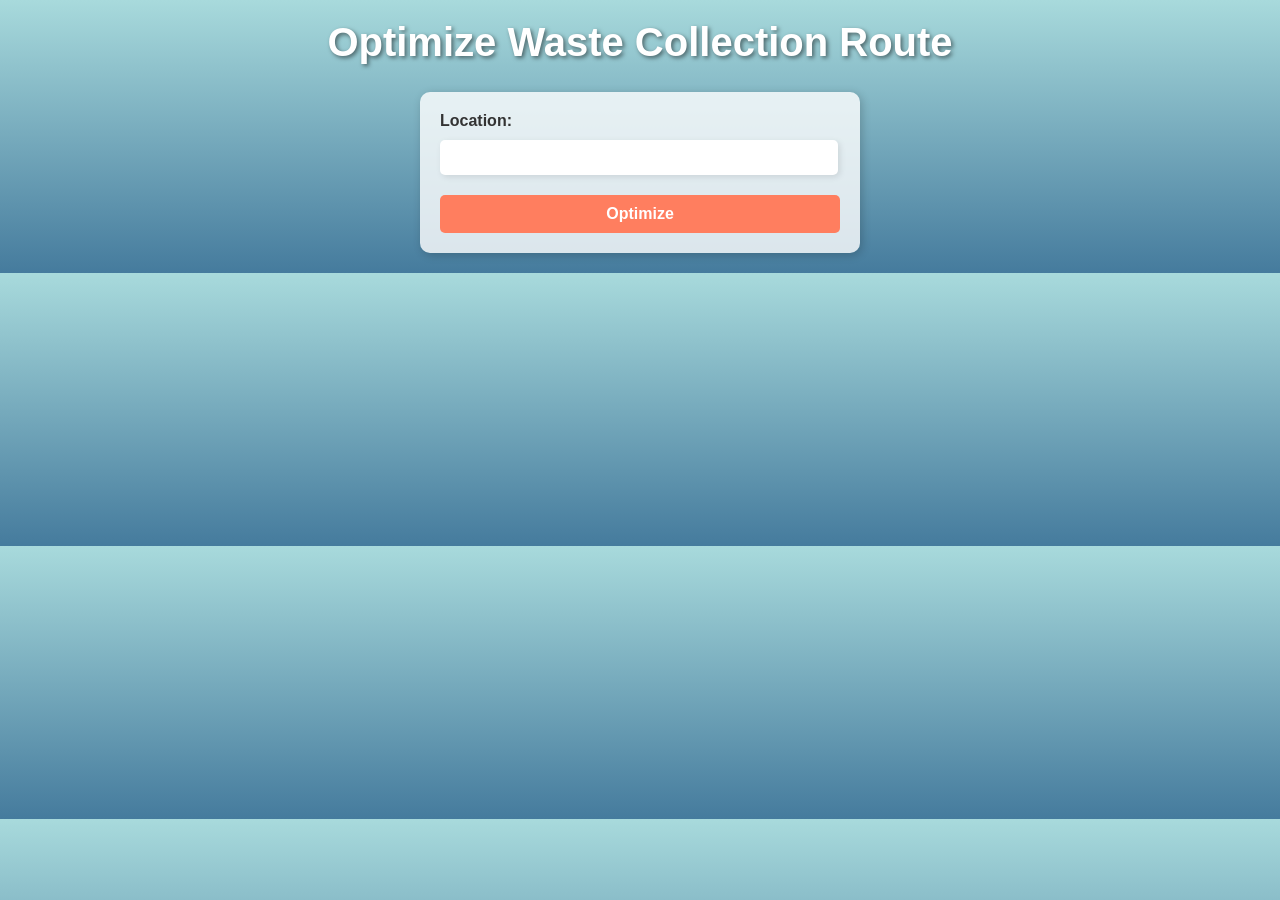
<file: Eco flow Waste Management/templates/optimize_route.html>
<!DOCTYPE html>
<html>
<head>
    <title>Optimize Waste Collection Route</title>
    <style>
        body {
            font-family: Arial, sans-serif;
            background: linear-gradient(to bottom, #a8dadc, #457b9d);
            color: #1d3557;
            margin: 0;
            padding: 0;
        }
    
        h1 {
            text-align: center;
            margin-top: 20px;
            font-size: 2.5em;
            color: #fff;
            text-shadow: 2px 2px 4px rgba(0, 0, 0, 0.5);
        }
    
        ul {
            list-style-type: none;
            padding: 0;
            text-align: center;
        }
    
        ul li {
            display: inline-block;
            margin: 15px;
        }
    
        ul li a {
            text-decoration: none;
            padding: 10px 20px;
            font-size: 1.2em;
            color: #ff7e5f;
            background-color: #fff;
            border-radius: 5px;
            box-shadow: 2px 2px 6px rgba(0, 0, 0, 0.2);
            transition: all 0.3s ease;
        }
    
        ul li a:hover {
            background-color: #feb47b;
            color: #fff;
            box-shadow: 2px 2px 10px rgba(0, 0, 0, 0.3);
        }
    
        form {
            max-width: 400px;
            margin: 20px auto;
            padding: 20px;
            background: rgba(255, 255, 255, 0.8);
            border-radius: 10px;
            box-shadow: 2px 2px 10px rgba(0, 0, 0, 0.2);
        }
    
        form label {
            display: block;
            margin-bottom: 10px;
            font-weight: bold;
            color: #333;
        }
    
        form input {
            width: calc(100% - 22px);
            padding: 10px;
            margin-bottom: 20px;
            border: none;
            border-radius: 5px;
            box-shadow: 2px 2px 6px rgba(0, 0, 0, 0.1);
        }
    
        form button {
            width: 100%;
            padding: 10px;
            border: none;
            border-radius: 5px;
            background: #ff7e5f;
            color: #fff;
            font-size: 1em;
            font-weight: bold;
            cursor: pointer;
            transition: background 0.3s ease;
        }
    
        form button:hover {
            background: #feb47b;
        }
    
        #insights {
            max-width: 600px;
            margin: 20px auto;
            padding: 20px;
            background: rgba(255, 255, 255, 0.9);
            border-radius: 10px;
            text-align: center;
            color: #333;
            box-shadow: 2px 2px 10px rgba(0, 0, 0, 0.2);
        }
    </style>
    
</head>
<body>
    <h1>Optimize Waste Collection Route</h1>
    <form id="route-form">
        <label for="location">Location:</label>
        <input type="text" name="location" id="location" required>
        <button type="submit">Optimize</button>
    </form>
    <div id="result"></div>

    <script>
        document.getElementById('route-form').addEventListener('submit', function(event) {
    event.preventDefault(); // Prevent the form from redirecting

    const data = {
        location: document.getElementById('location').value
    };

    fetch('/optimize_route', {
        method: 'POST',
        headers: { 'Content-Type': 'application/json' },
        body: JSON.stringify(data) // Send JSON payload
    })
        .then(response => response.json())
        .then(result => {
            const resultDiv = document.getElementById('result');
            if (result.error) {
                resultDiv.innerHTML = `<p style="color: red;">Error: ${result.error}</p>`;
            } else {
                resultDiv.innerHTML = `<p style="color: green;">Optimized Route: ${result.optimized_route}</p>`;
            }
        })
        .catch(err => {
            document.getElementById('result').innerHTML = `<p style="color: red;">An error occurred.</p>`;
        });
});

    </script>
</body>
</html>
</file>
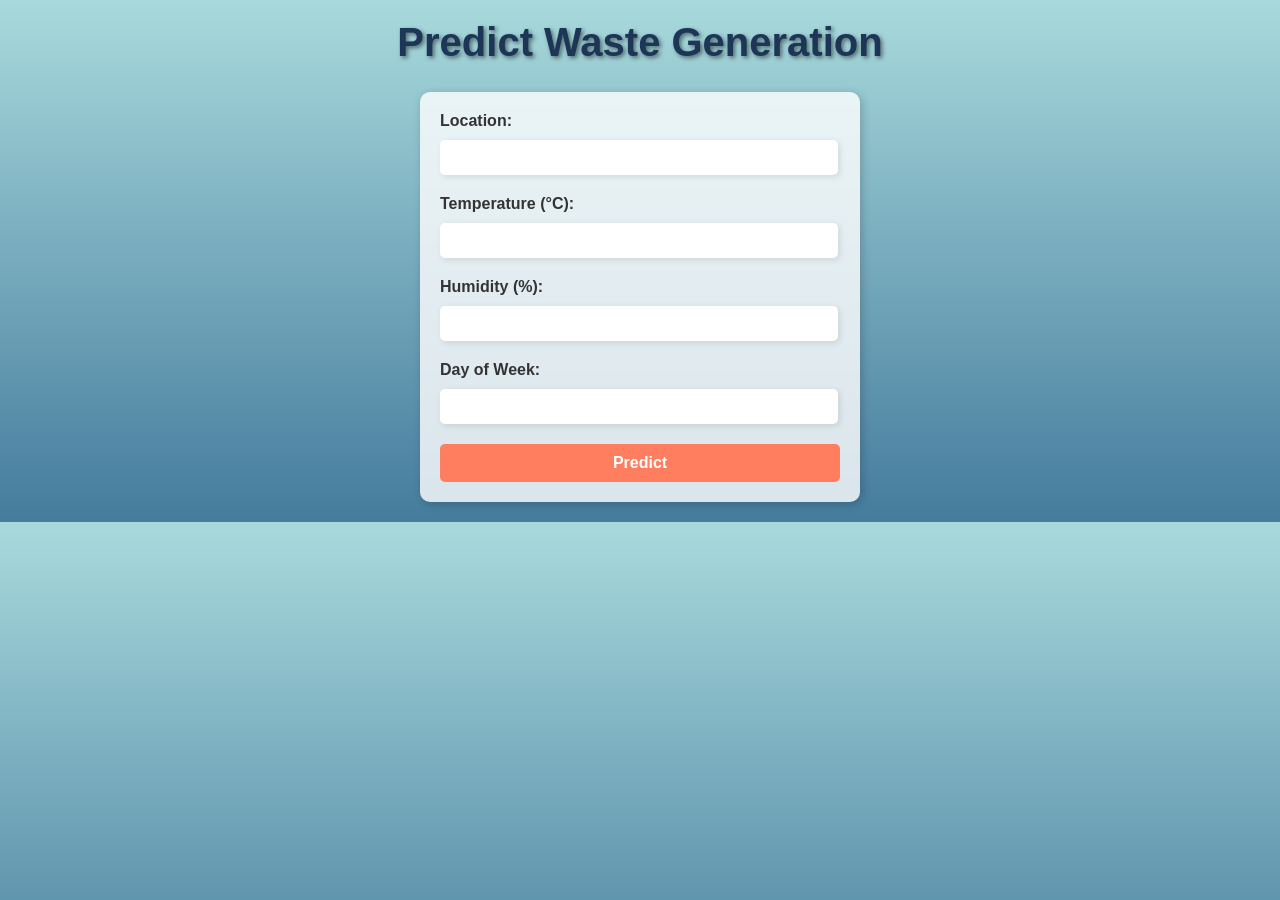
<file: Eco flow Waste Management/templates/predict_waste.html>
<!DOCTYPE html>
<html>
<head>
    <title>Predict Waste Generation</title>
    <style>
        body {
            font-family: Arial, sans-serif;
            background: linear-gradient(to bottom, #a8dadc, #457b9d);
            color: #1d3557;
            margin: 0;
            padding: 0;
        }
    
        h1 {
            text-align: center;
            margin-top: 20px;
            font-size: 2.5em;
            color: #1d3557;
            text-shadow: 2px 2px 4px rgba(0, 0, 0, 0.5);
        }
    
        ul {
            list-style-type: none;
            padding: 0;
            text-align: center;
        }
    
        ul li {
            display: inline-block;
            margin: 15px;
        }
    
        ul li a {
            text-decoration: none;
            padding: 10px 20px;
            font-size: 1.2em;
            color: #ff7e5f;
            background-color: #fff;
            border-radius: 5px;
            box-shadow: 2px 2px 6px rgba(0, 0, 0, 0.2);
            transition: all 0.3s ease;
        }
    
        ul li a:hover {
            background-color: #feb47b;
            color: #fff;
            box-shadow: 2px 2px 10px rgba(0, 0, 0, 0.3);
        }
    
        form {
            max-width: 400px;
            margin: 20px auto;
            padding: 20px;
            background: rgba(255, 255, 255, 0.8);
            border-radius: 10px;
            box-shadow: 2px 2px 10px rgba(0, 0, 0, 0.2);
        }
    
        form label {
            display: block;
            margin-bottom: 10px;
            font-weight: bold;
            color: #333;
        }
    
        form input {
            width: calc(100% - 22px);
            padding: 10px;
            margin-bottom: 20px;
            border: none;
            border-radius: 5px;
            box-shadow: 2px 2px 6px rgba(0, 0, 0, 0.1);
        }
    
        form button {
            width: 100%;
            padding: 10px;
            border: none;
            border-radius: 5px;
            background: #ff7e5f;
            color: #fff;
            font-size: 1em;
            font-weight: bold;
            cursor: pointer;
            transition: background 0.3s ease;
        }
    
        form button:hover {
            background: #feb47b;
        }
    
        #insights {
            max-width: 600px;
            margin: 20px auto;
            padding: 20px;
            background: rgba(255, 255, 255, 0.9);
            border-radius: 10px;
            text-align: center;
            color: #333;
            box-shadow: 2px 2px 10px rgba(0, 0, 0, 0.2);
        }
    </style>
    
</head>
<body>
    <h1>Predict Waste Generation</h1>
    <form id="predict-form">
        <label for="location">Location:</label>
        <input type="text" name="location" id="location" required>
        <label for="temperature">Temperature (°C):</label>
        <input type="number" step="0.01" name="temperature" id="temperature" required>
        <label for="humidity">Humidity (%):</label>
        <input type="number" step="0.01" name="humidity" id="humidity" required>
        <label for="day_of_week">Day of Week:</label>
        <input type="text" name="day_of_week" id="day_of_week" required>
        <button type="submit">Predict</button>
    </form>
    <div id="result"></div>

    <script>
        document.getElementById('predict-form').addEventListener('submit', function(event) {
    event.preventDefault(); // Prevent form from redirecting

    const data = {
        location: document.getElementById('location').value,
        temperature: document.getElementById('temperature').value,
        humidity: document.getElementById('humidity').value,
        day_of_week: document.getElementById('day_of_week').value
    };

    fetch('/predict_waste', {
        method: 'POST',
        headers: { 'Content-Type': 'application/json' },
        body: JSON.stringify(data) // Send JSON payload
    })
        .then(response => response.json())
        .then(result => {
            const resultDiv = document.getElementById('result');
            if (result.error) {
                resultDiv.innerHTML = `<p style="color: red;">Error: ${result.error}</p>`;
            } else {
                resultDiv.innerHTML = `<p style="color: green;">Predicted Waste: ${result.predicted_waste}</p>`;
            }
        })
        .catch(err => {
            document.getElementById('result').innerHTML = `<p style="color: red;">An error occurred.</p>`;
        });
});

    </script>
</body>
</html>
</file>
